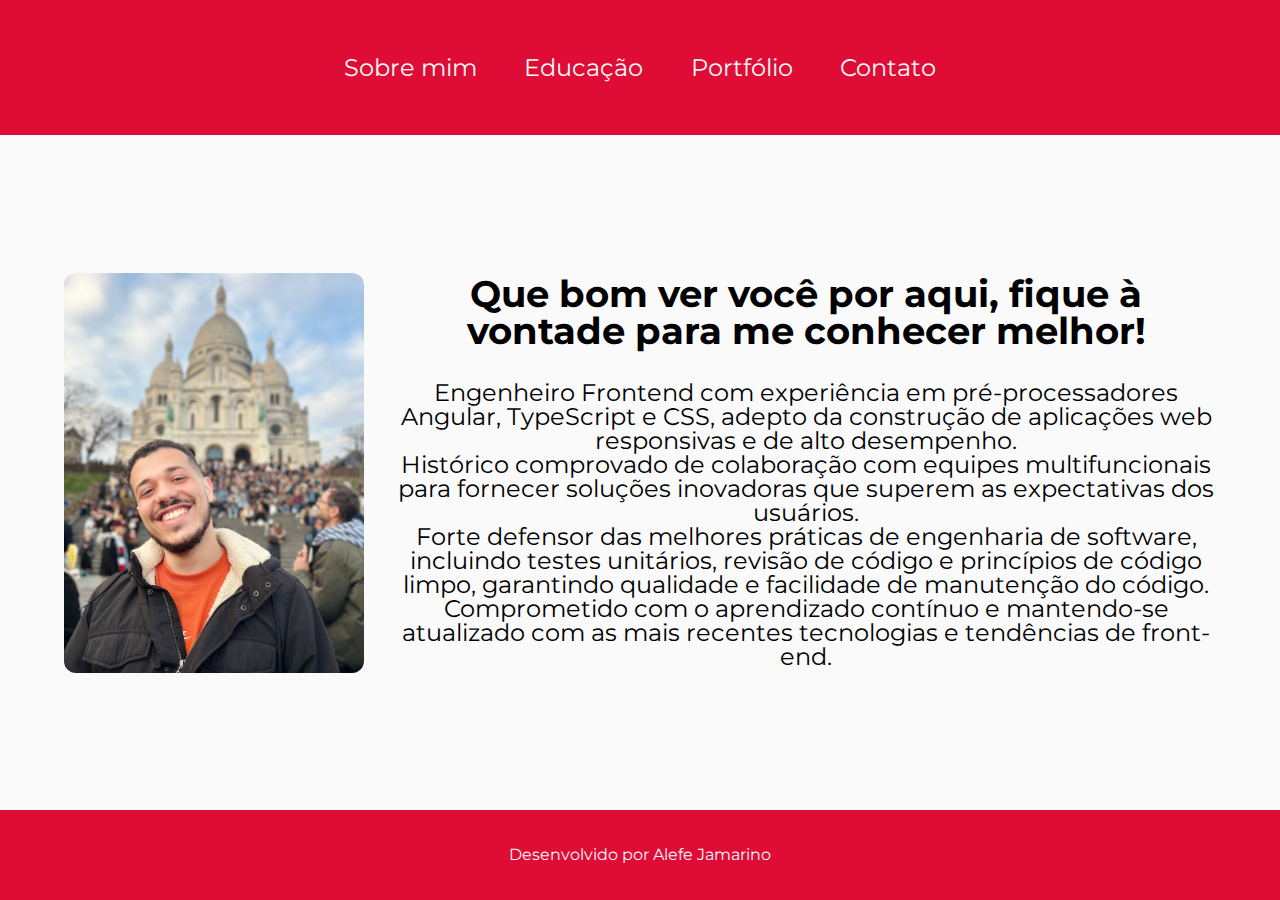
<file: index.html>
<!DOCTYPE html>
<html lang="pt-BR">
<head>
    <meta charset="UTF-8">
    <meta name="viewport" content="width=device-width, initial-scale=1.0">
    <title>Sobre mim</title>
    <link rel="stylesheet" href="style.css">  
    <link rel="icon" type="image/x-icon" href="assets/favicon.png">
    <link rel="preconnect" href="https://fonts.googleapis.com">
<link rel="preconnect" href="https://fonts.gstatic.com" crossorigin>
<link href="https://fonts.googleapis.com/css2?family=Montserrat:ital,wght@0,100..900;1,100..900&display=swap" rel="stylesheet">

</head>
<body>
    <header>
        <ul class="nav-wrapper">
            <li class="nav-item"><a href="index.html">Sobre mim</a></li>
            <li class="nav-item"><a href="/pages/education.html">Educação</a></li>
            <li class="nav-item"><a href="/pages/portfolio.html">Portfólio</a></li> 
            <li class="nav-item"><a href="/pages/contact.html">Contato</a></li> 
        </ul>
    </header>

    <div class="content">
        <img class="me-image" src="assets/me.jpg" width="300px">
        <div class="about-text">
            <h2>Que bom ver você por aqui, fique à vontade para me conhecer melhor!</h2>
            <p>
                Engenheiro Frontend com experiência em pré-processadores Angular, TypeScript e CSS, adepto da construção de aplicações web responsivas e de alto desempenho.<br>
                Histórico comprovado de colaboração com equipes multifuncionais para fornecer soluções inovadoras que superem as expectativas dos usuários.<br>
                Forte defensor das melhores práticas de engenharia de software, incluindo testes unitários, revisão de código e princípios de código limpo, garantindo qualidade e facilidade de manutenção do código.<br>
                Comprometido com o aprendizado contínuo e mantendo-se atualizado com as mais recentes tecnologias e tendências de front-end.<br>
            </p>
        </div>
    </div>

    <footer>
        <p>Desenvolvido por Alefe Jamarino</p>
    </footer>
</body>
</html>
</file>
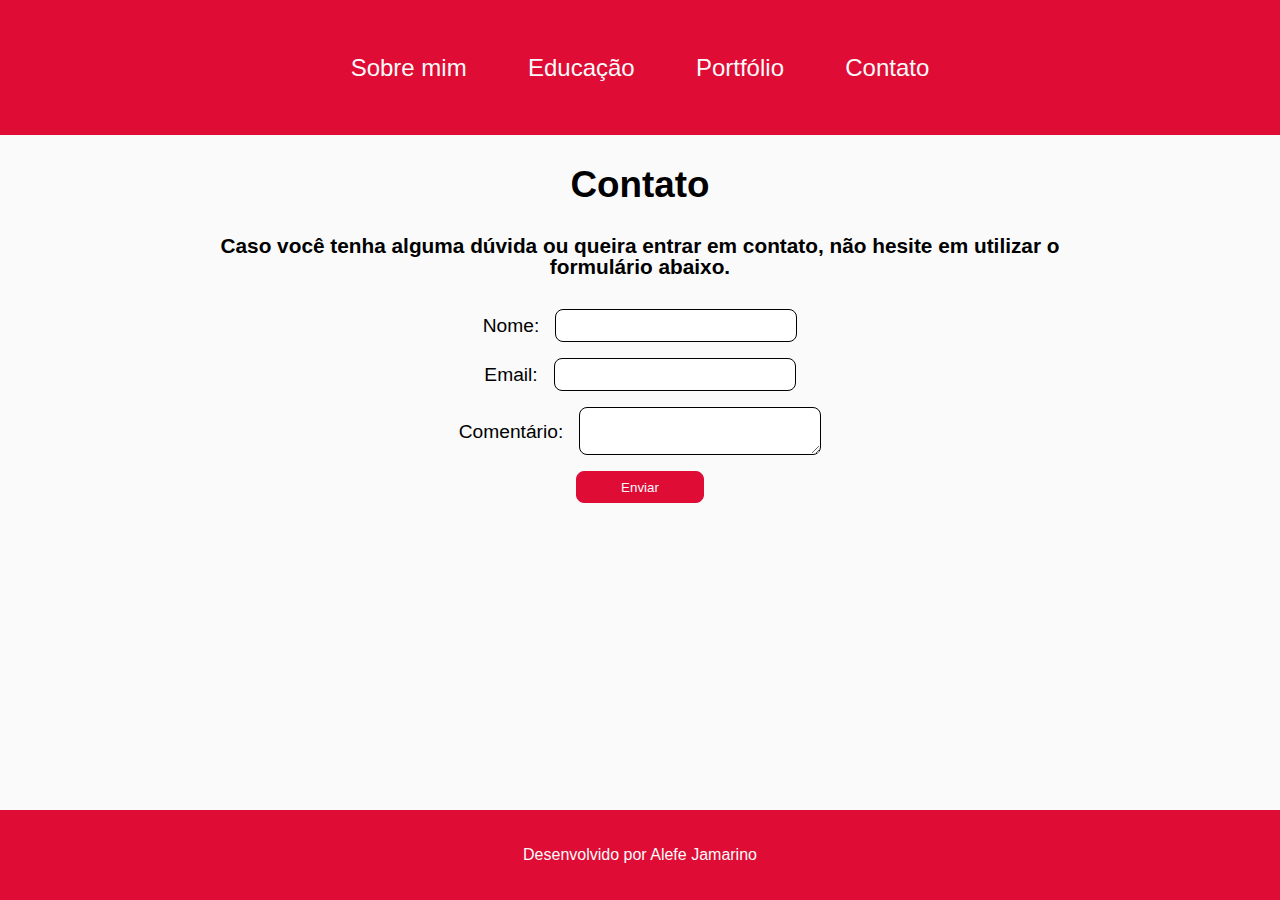
<file: pages/contact.html>
<!DOCTYPE html>
<html lang="pt-BR">
  <head>
    <meta charset="UTF-8" />
    <meta
      name="viewport"
      content="width=device-width, initial-scale=1.0"
    />
    <title>Contato</title>
    <link
      rel="stylesheet"
      href="../style.css"
    />
    <link
      rel="icon"
      type="image/x-icon"
      href="../assets/favicon.png"
    />
    <script src="../main.js"></script>
  </head>
  <body>
    <header>
      <ul class="nav-wrapper">
        <li class="nav-item"><a href="../index.html">Sobre mim</a></li>
        <li class="nav-item"><a href="/pages/education.html">Educação</a></li>
        <li class="nav-item"><a href="/pages/portfolio.html">Portfólio</a></li>
        <li class="nav-item"><a href="/pages/contact.html">Contato</a></li>
      </ul>
    </header>

    <div class="contact-content">
      <h1>Contato</h1>
      <h2>
        Caso você tenha alguma dúvida ou queira entrar em contato, não hesite em
        utilizar o formulário abaixo.
      </h2>
      <form
        class="contact-form"
        onsubmit="sendForm(event)"
        id="c-form"
      >
        <div class="contact-input">
          <label for="name">Nome:</label>
          <input
            id="name"
            type="text"
            name="name"
          />
        </div>
        <div class="contact-input">
          <label for="email">Email:</label>
          <input
            id="email"
            type="email"
            name="email"
          />
        </div>
        <div class="contact-input">
          <label for="comment">Comentário:</label>
          <textarea
            id="comment"
            name="comment"
          ></textarea>
        </div>
        <button type="submit">Enviar</button>
      </form>
    </div>

    <footer>
      <p>Desenvolvido por Alefe Jamarino</p>
    </footer>
  </body>
</html>
</file>
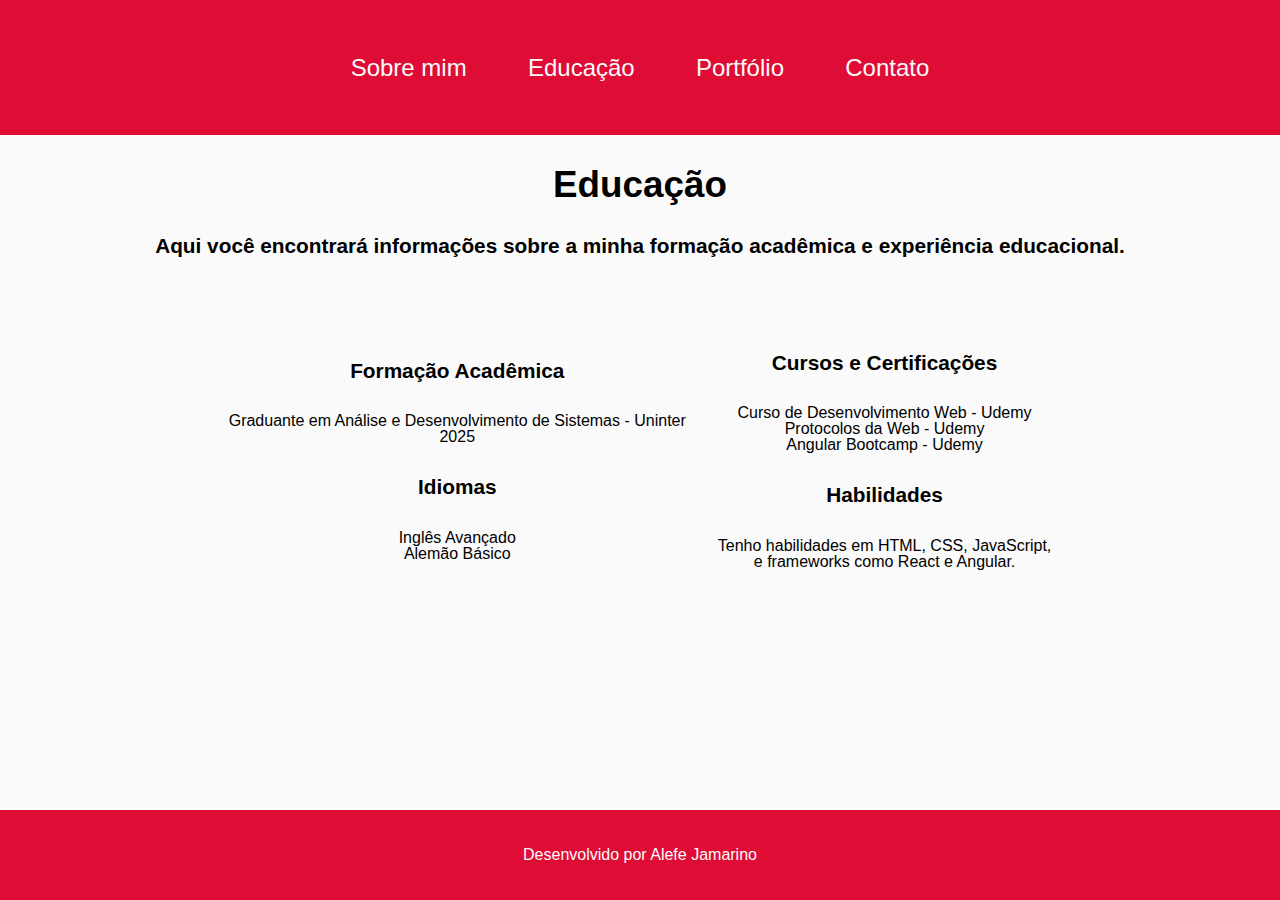
<file: pages/education.html>
<!DOCTYPE html>
<html lang="pt-BR">
<head>
    <meta charset="UTF-8">
    <meta name="viewport" content="width=device-width, initial-scale=1.0">
    <title>Educação</title>
    <link rel="stylesheet" href="../style.css">    
    <link rel="icon" type="image/x-icon" href="../assets/favicon.png">
</head>
<body>
    <header>
        <ul class="nav-wrapper">
            <li class="nav-item"><a href="../index.html">Sobre mim</a></li>
            <li class="nav-item"><a href="/pages/education.html">Educação</a></li>
            <li class="nav-item"><a href="/pages/portfolio.html">Portfólio</a></li> 
            <li class="nav-item"><a href="/pages/contact.html">Contato</a></li> 
        </ul>
    </header>

    <div class="education-content">
        <div>
            <h1>Educação</h1>
            <h2>Aqui você encontrará informações sobre a minha formação acadêmica e experiência educacional.</h2>
        </div>
        <div class="education-columns">
            <div>
                <h2 style="margin-top: 2rem;">Formação Acadêmica</h2>
                <p>Graduante em Análise e Desenvolvimento de Sistemas - Uninter</p>
                <p>2025</p>
            
                <h2 style="margin-top: 2rem;">Idiomas</h2>
                <p>Inglês Avançado</p>
                <p>Alemão Básico</p>
            
            </div>
            <div>
                <h2 style="margin-top: 2rem;">Cursos e Certificações</h2>
                <ul>
                    <li>Curso de Desenvolvimento Web - Udemy</li>
                    <li>Protocolos da Web - Udemy</li>
                    <li>Angular Bootcamp - Udemy</li>
                </ul>
            
                <h2 style="margin-top: 2rem;">Habilidades</h2>
                <p>Tenho habilidades em HTML, CSS, JavaScript,<br> e frameworks como React e Angular.</p>
                </div>
            </div>
            <!-- <img class="me-image" src="../assets/formatura.jpg" width="300px"> -->

        </div>


  

    <footer>
        <p>Desenvolvido por Alefe Jamarino</p>
    </footer>
</body>
</html>
</file>
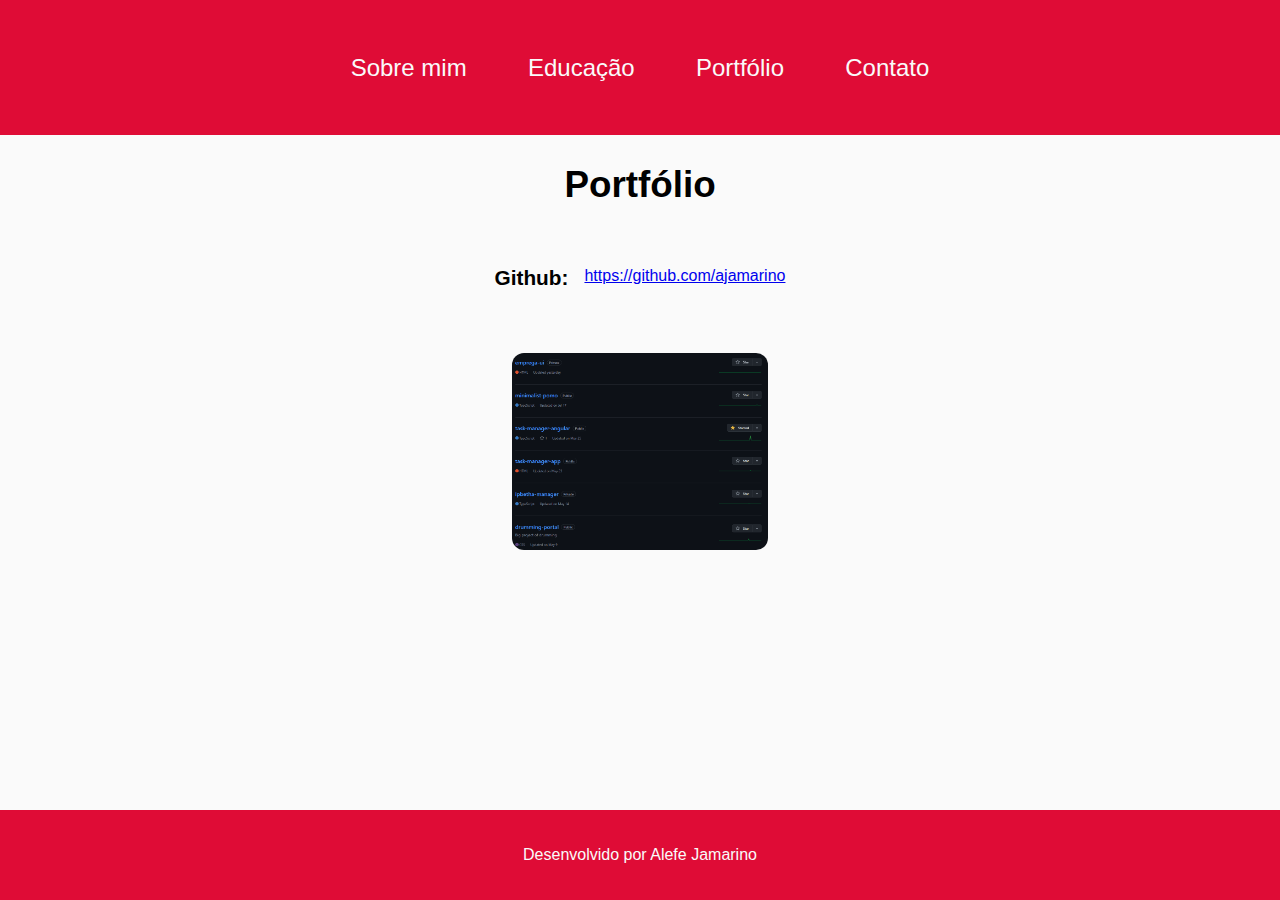
<file: pages/portfolio.html>
<!DOCTYPE html>
<html lang="pt-BR">
  <head>
    <meta charset="UTF-8" />
    <meta
      name="viewport"
      content="width=device-width, initial-scale=1.0"
    />
    <title>Portfólio</title>
    <link
      rel="stylesheet"
      href="../style.css"
    />
    <link
      rel="icon"
      type="image/x-icon"
      href="../assets/favicon.png"
    />
  </head>
  <body>
    <header>
      <ul class="nav-wrapper">
        <li class="nav-item"><a href="../index.html">Sobre mim</a></li>
        <li class="nav-item"><a href="/pages/education.html">Educação</a></li>
        <li class="nav-item"><a href="/pages/portfolio.html">Portfólio</a></li>
        <li class="nav-item"><a href="/pages/contact.html">Contato</a></li>
      </ul>
    </header>

    <div class="portfolio-content">
      <h1>Portfólio</h1>
      <div class="portfolio-items">
        <h2>Github:</h2>
        <p>
          <a
            target="_blank"
            href="https://github.com/ajamarino"
            >https://github.com/ajamarino</a
          >
        </p>
      </div>
      <img
        class="portfolio-image"
        src="../assets/portfolio.png"
        width="20%"
      />
    </div>

    <footer>
      <p>Desenvolvido por Alefe Jamarino</p>
    </footer>
  </body>
</html>
</file>
<file: style.css>
/* CSS RESET */

html, body, div, span, applet, object, iframe,
h1, h2, h3, h4, h5, h6, p, blockquote, pre,
a, abbr, acronym, address, big, cite, code,
del, dfn, em, img, ins, kbd, q, s, samp,
small, strike, strong, sub, sup, tt, var,
b, u, i, center,
dl, dt, dd, ol, ul, li,
fieldset, form, label, legend,
table, caption, tbody, tfoot, thead, tr, th, td,
article, aside, canvas, details, embed, 
figure, figcaption, footer, header, hgroup, 
menu, nav, output, ruby, section, summary,
time, mark, audio, video {
	margin: 0;
	padding: 0;
	border: 0;
	font-size: 100%;
	font: inherit;
	vertical-align: baseline;
}
/* HTML5 display-role reset for older browsers */
article, aside, details, figcaption, figure, 
footer, header, hgroup, menu, nav, section {
	display: block;
}
body {
	line-height: 1;
}
ol, ul {
	list-style: none;
}
blockquote, q {
	quotes: none;
}
blockquote:before, blockquote:after,
q:before, q:after {
	content: '';
	content: none;
}
table {
	border-collapse: collapse;
	border-spacing: 0;
}

/* CSS RESET END */

/* CSS GLOBAL */
html{
    font-family: "Montserrat", sans-serif;
    font-optical-sizing: auto;
    background-color: #fafafa;
}

header{
    height: 15vh;
    background-color: #df0c36;
    display: flex;
    align-items: center;
    justify-content: center;

    .nav-wrapper{
        display: flex;
        justify-content: space-around;
        align-items: center;
        width: 50%;
    
        .nav-item{
            font-size: 1.5rem;
            a{
                color: #FAFAFA;
                text-decoration: none;
            }
        }

        .nav-item:hover{
            background-color: #FAFAFA;
            padding: 8px;
            transition: 0.5s;
            border-radius: 8px;
            a{
                color: #df0c36;
            }
        }
    }   
}

.content{
    height: 75vh;
    display: flex;
    justify-content: center;
    align-items: center;
    margin: 0 4rem;
    gap: 2rem;

    img{
        border-radius: 12px;
    }

    .about-text{
        font-size: 1.5rem;
        text-align: center;
        overflow: hidden;

        h2{
            font-size: 2.3rem;
            text-align: center;
            margin-bottom: 2rem;
            font-weight: 700;
        }
        p{
            text-align: center;
        }
    }
}

.education-content{
    height: 75vh;
    display: flex;
    flex-direction: column;
    align-items: center;
    gap: 2rem;

    h1{
        font-size: 2.3rem;
        font-weight: 700;
        text-align: center;
        margin: 2rem 0;
    }

    h2{
        font-size: 1.3rem;
        text-align: center;
        margin-bottom: 2rem;
        font-weight: 700;
    }

    p, li{
        font-size: 1rem;
        text-align: center;
    }

    .education-columns{
        display: flex;
        justify-content: center;
        align-items: center;
        flex-direction: row;
        gap: 2rem;  
    }
}

.portfolio-content{
    display: flex;
    flex-direction: column;
    justify-content: flex-start;
    align-items: center;
    height: 75vh;
    gap: 2rem;
    text-align: center;

    h1{
        margin: 2rem 0;
        font-size: 2.3rem;
        font-weight: 700;
        text-align: center;
    }

    .portfolio-image{
        border-radius: 12px;
    }

    .portfolio-items{
        display: flex;
        justify-content: center;
        gap: 1rem;

        h2{
            font-size: 1.3rem;
            text-align: center;
            margin-bottom: 2rem;
            font-weight: 700;
        }
    }
}

.contact-content{
    height: 75vh;
    display: flex;
    flex-direction: column;
    width:70vw;
    margin: 0 auto;

    h1{
        font-size: 2.3rem;
        font-weight: 700;
        text-align: center;
        margin: 2rem 0;
    }

    h2{
        font-size: 1.3rem;
        text-align: center;
        margin-bottom: 2rem;
        font-weight: 700;
    }

    .contact-form{
        display: flex;
        justify-content: center;
        align-items: center;
        flex-direction: column;
        gap: 1rem;
        width: 100%;

        .contact-input{
            width: 100%;
            display: flex;
            justify-content: center;
            align-items: center;
            gap: 1rem;
            font-size: 1.2rem;

            input, textarea{
                width: 25%;
                padding: 8px;
                border-radius: 8px;
                border: 1px solid;
            }
        }

        button{
            width: 8rem;
            height: 2rem;
            padding: 8px;
            border-radius: 8px;
            border: 1px solid #df0c36;
            background-color: #df0c36;
            color: #FAFAFA;
            cursor: pointer;
        }

        button:hover{
            width: 8.5rem;
            height: 2.5rem;
            background-color: #a30d2b;
            border: 1px solid #a30d2b;
            transition: 0.2s;
        }
    }
}

footer{
    height: 10vh;
    background-color: #df0c36;
    display: flex;
    align-items: center;
    justify-content: center;
    color: #FAFAFA;
}

@media screen and (max-width: 920px){
    header{
        .nav-wrapper{
            width: 100%;
            .nav-item{
                font-size: 1.2rem;
            }
        }
    }
  .content{
    flex-direction: column;
    height: 100%;
    margin: 4rem;
  }
    

}
</file>
